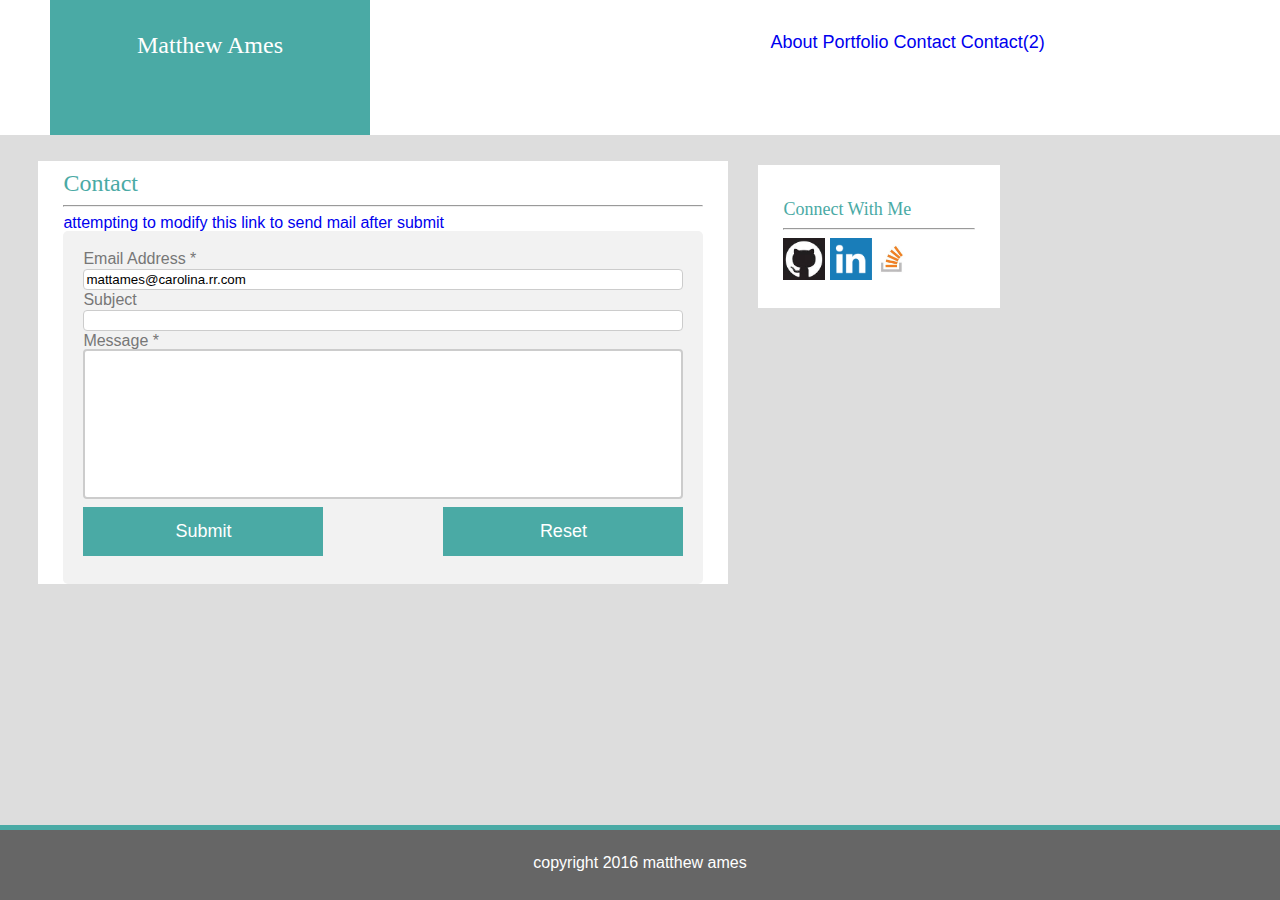
<file: contact.html>
<!DOCTYPE HTML PUBLIC "-//W3C//DTD HTML 4.0 Transitional//EN">
<HTML>
    <HEAD>
        <TITLE>Contact Me</TITLE>
        <META NAME="Generator" CONTENT="SlickEdit">
        <META NAME="Author" CONTENT="Matthew Ames">
        <META NAME="Keywords" CONTENT="">
        <META NAME="Description" CONTENT="">
        <link rel="stylesheet" type="text/css" href="assets/css/reset.css">
        <link rel="stylesheet" type="text/css" href="assets/css/style.css">
    </HEAD>
    <BODY>
        <div class="container">
            <div id="headerrow">
                <div id="myname">
                    Matthew Ames
                </div>
                <div id="quickLinks">
                    <a href="index.html">About</a>
                    <a href="portfolio.html">Portfolio</a>
                    <a href="contact.html">Contact</a>
                    <a href="contact2.html">Contact(2)</a>
                </div>
            </div>
            <div id="mainBody">
                <section id="mainContentBox">
                    <h2>Contact</h2>
                    <hr>
                    <a id="sendMail" href="#">attempting to modify this link to send mail after submit</a>

                    <!-- see comments in function for which browsers are supported -->
                    <form method="post">

                    <!-- Below works in FireFox, IE, Edge, NOT Chrome!! -->
                    <!--<form onsubmit="prepareEmail(to, subject, bodyText)" method="post">-->
                        <label for="to">Email Address *</label><br>
                        <input type="text" name="to" value="mattames@carolina.rr.com" disabled required><br>
                        <label for="subject">Subject</label><br>
                        <input type="text" name="subject" required><br>
                        <label for="bodyText">Message *</label><br>
<!--  the textarea needs to be on the left margin of this element so that it doesn't
populate with spaces -->
<textarea name="bodyText" maxlength="1000">
</textarea>
                        <br>
                        <button class="setLink"  onclick="myFunction(to, subject, bodyText)">Submit</button>
                        <input type="reset" value="Reset">
                    </form>
                </section>
                <section id="Connect">
                    <h3>Connect With Me</h3>
                    <hr>
                    <a href="https://github.com/amesmr"><img src="assets/images/github.jpg" height="42" width="42"></a>
                    <a href="https://www.linkedin.com/in/matthew-ames-b4568b12a?trk=hp-identity-name"><img
                        src="assets/images/linkedin_360.png" height="42" width="42"></a><a
                        href="http://stackoverflow.com/users/7066340/matt-ames"><img src="assets/images/stack_360.jpg"
                        height="42" width="42"></a>
                </section>
            </div>
            <div id="foot">
                copyright 2016 matthew ames
            </div>
        </div>
        <script src="assets/js/PrepareEmail.js"></script>
        <script>
          var form = document.querySelector("form");
          form.addEventListener("submit", function(event) {
            console.log("Saving value", form.elements.value);
            event.preventDefault();
          });
</script>   
    </BODY>
</HTML>
</file>
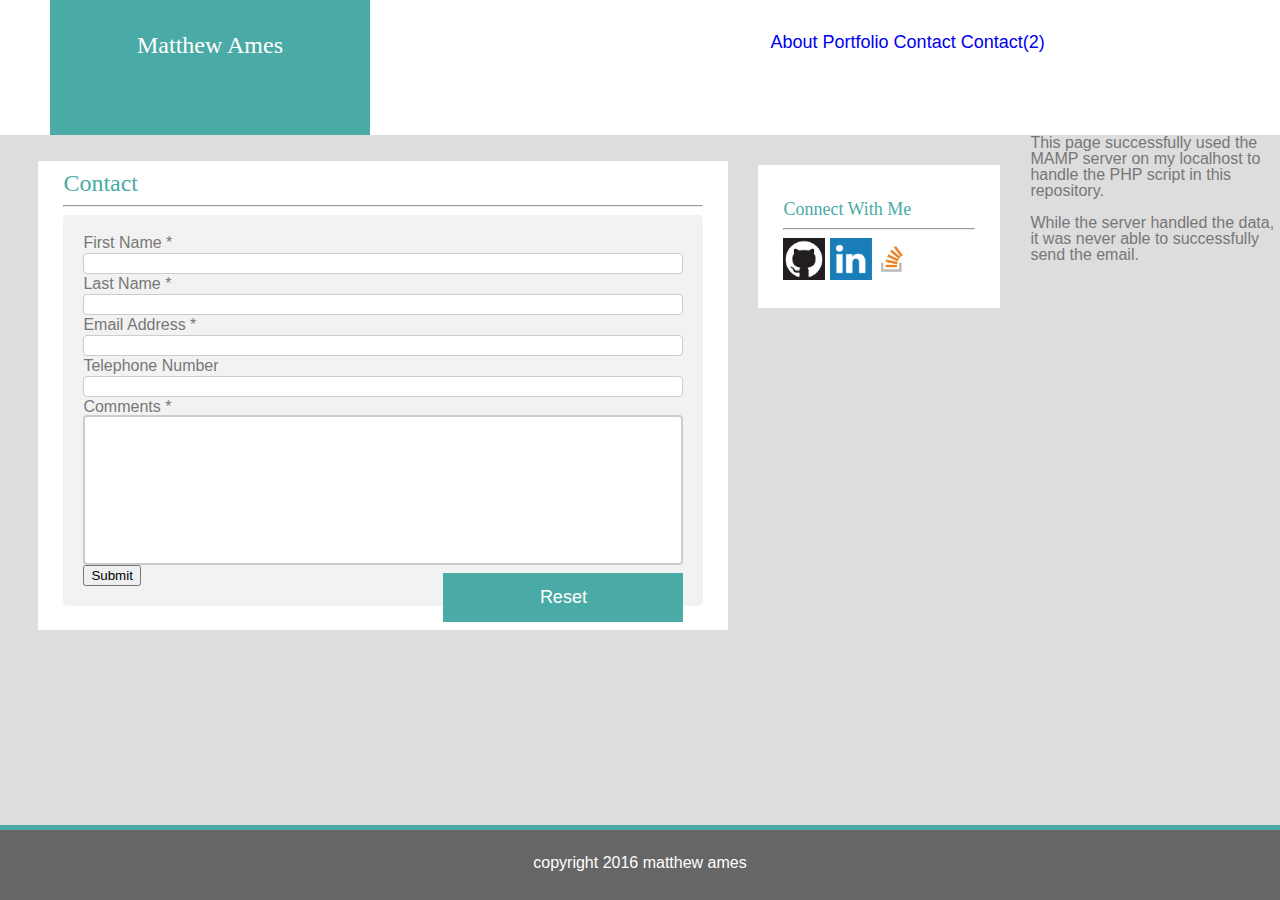
<file: contact2.html>
<!DOCTYPE HTML PUBLIC "-//W3C//DTD HTML 4.0 Transitional//EN">
<HTML>
    <HEAD>
        <TITLE>Contact Me (2)</TITLE>
        <META NAME="Generator" CONTENT="SlickEdit">
        <META NAME="Author" CONTENT="Matthew Ames">
        <META NAME="Keywords" CONTENT="">
        <META NAME="Description" CONTENT="">
        <link rel="stylesheet" type="text/css" href="assets/css/reset.css">
        <link rel="stylesheet" type="text/css" href="assets/css/style.css">
    </HEAD>
    <BODY>
        <div class="container">
            <div id="headerrow">
                <div id="myname">
                    Matthew Ames
                </div>
                <div id="quickLinks">
                    <a href="index.html">About</a>
                    <a href="portfolio.html">Portfolio</a>
                    <a href="contact.html">Contact</a>
                    <a href="contact2.html">Contact(2)</a>
                </div>
            </div>
            <div id="mainBody">
                <section id="mainContentBox">
                    <h2>Contact</h2> 
                    <hr>
                    <form name="contactform" method="post" action="send_form_email.php">
                        <label for="first_name">First Name *</label><br>
                        <input type="text" name="first_name" maxlength="50" size="30"><br>
                        <label for="last_name">Last Name *</label><br>
                        <input type="text" name="last_name" maxlength="50" size="30"><br>
                        <label for="email">Email Address *</label><br>
                        <input type="text" name="email" maxlength="80" size="30"><br>
                        <label for="telephone">Telephone Number</label><br>
                        <input type="text" name="telephone" maxlength="30" size="30"><br>
                        <label for="comments">Comments *</label><br>
                        <textarea name="comments" maxlength="1000" cols="25" rows="6">
                        </textarea>
                        <br>
                        <input type="submit" value="Submit">
                        <input type="reset" value="Reset">
                    </form>
                </section>
                <section id="Connect">
                    <h3>Connect With Me</h3>
                    <hr>
                    <a href="https://github.com/amesmr"><img src="assets/images/github.jpg" height="42" width="42"></a>
                    <a href="https://www.linkedin.com/in/matthew-ames-b4568b12a?trk=hp-identity-name"><img
                        src="assets/images/linkedin_360.png" height="42" width="42"></a><a
                        href="http://stackoverflow.com/users/7066340/matt-ames"><img src="assets/images/stack_360.jpg"
                        height="42" width="42"></a>
                </section>
                <p>This page successfully used the MAMP server on my localhost to handle the PHP script in this
                repository.</p>
                <br>
                <p>While the server handled the data, it was never able to successfully send the email.</p>
            </div>

            <div id="foot">
                copyright 2016 matthew ames
            </div>
        </div>
    </BODY>
</HTML>
</file>
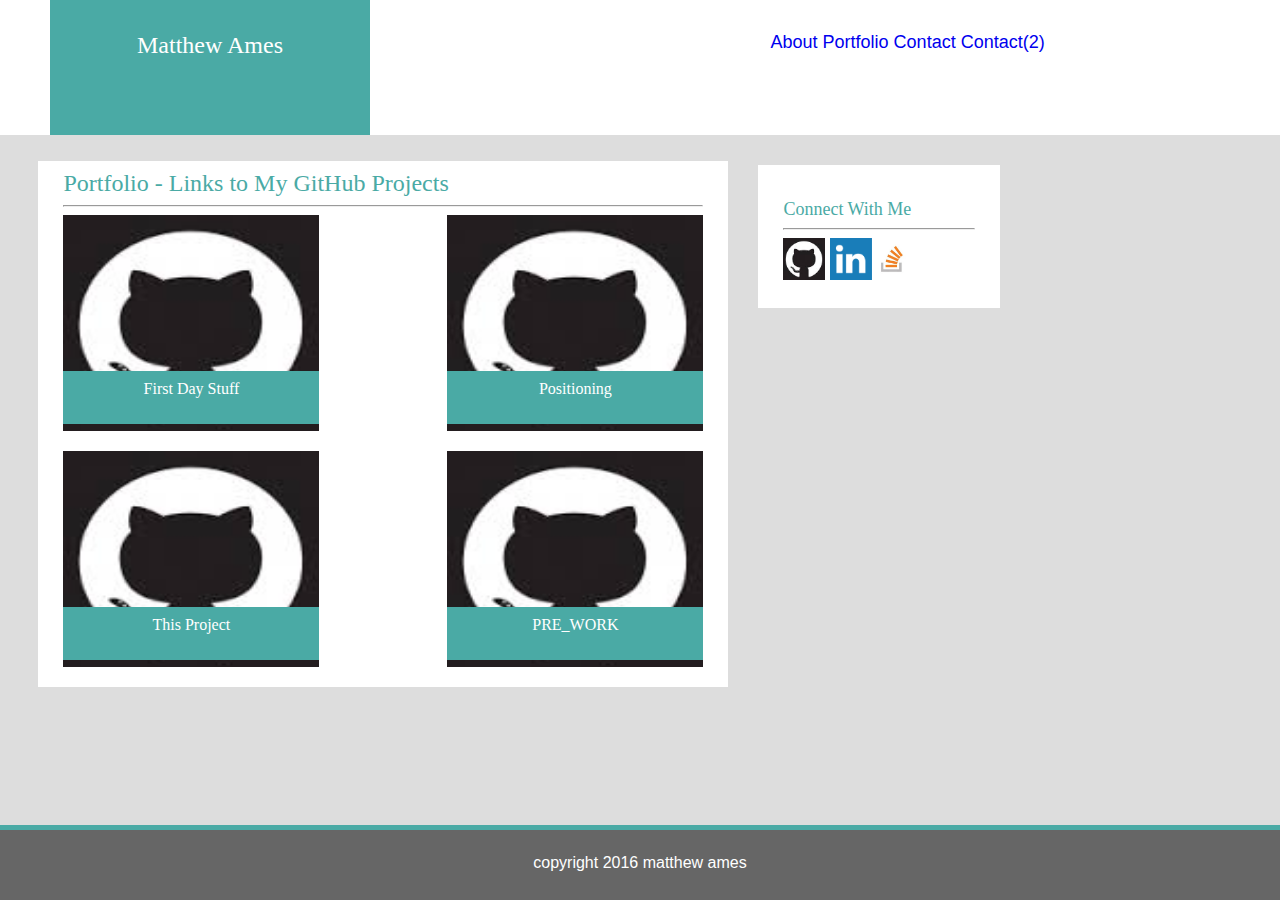
<file: portfolio.html>
<!DOCTYPE HTML PUBLIC "-//W3C//DTD HTML 4.0 Transitional//EN">
<HTML>
    <HEAD>
        <TITLE>My Portfolio</TITLE>
        <META NAME="Generator" CONTENT="SlickEdit">
        <META NAME="Author" CONTENT="Matthew Ames">
        <META NAME="Keywords" CONTENT="">
        <META NAME="Description" CONTENT="">

        <link rel="stylesheet" type="text/css" href="assets/css/reset.css">
        <link rel="stylesheet" type="text/css" href="assets/css/style.css">
    </HEAD>
    <BODY>
        <div class="container">
            <div id="headerrow">
                <div id="myname">
                    Matthew Ames
                </div>
                <div id="quickLinks">
                    <a href="index.html">About</a>
                    <a href="portfolio.html">Portfolio</a>
                    <a href="contact.html">Contact</a>
                    <a href="contact2.html">Contact(2)</a>
                </div>
            </div>
            <div id="mainBody">
                <section id="mainContentBox">
                    <h2>Portfolio - Links to My GitHub Projects</h2>
                    <hr>
                    <div class="accomp leftside">
                        <a href="https://github.com/amesmr/FirstDayStuff" z-index="-1"><img
                            src="assets/images/github.jpg" height="100%" width="100%">

                        <div class="acompBanner">
                            First Day Stuff
                        </div></a>
                    </div>
                    <div class="accomp rightside">
                        <a href="https://github.com/amesmr/positioning" z-index="-1"><img
                            src="assets/images/github.jpg" height="100%" width="100%">

                        <div class="acompBanner">
                            Positioning
                        </div></a>
                    </div>
                    <div class="accomp leftside">
                        <a href="https://github.com/amesmr/Basic-Portfolio" z-index="-1"><img
                            src="assets/images/github.jpg" height="100%" width="100%">

                        <div class="acompBanner">
                            This Project
                        </div></a>
                    </div>
                    <div class="accomp rightside">
                        <a href="https://github.com/amesmr/PRE_WORK" z-index="-1"><img
                            src="assets/images/github.jpg" height="100%" width="100%">

                        <div class="acompBanner">
                            PRE_WORK
                        </div></a>
                    </div>
                </section>
                <section id="Connect">
                    <h3>Connect With Me</h3>
                    <hr>
                    <a href="https://github.com/amesmr"><img src="assets/images/github.jpg" height="42" width="42"></a>
                    <a href="https://www.linkedin.com/in/matthew-ames-b4568b12a?trk=hp-identity-name"><img
                        src="assets/images/linkedin_360.png" height="42" width="42"></a><a
                        href="http://stackoverflow.com/users/7066340/matt-ames"><img src="assets/images/stack_360.jpg"
                        height="42" width="42"></a>
                </section>
            </div>
            <div id="foot">
                copyright 2016 matthew ames
            </div>
        </div>
    </BODY>
</HTML>
</file>
<file: assets/css/style.css>
body {
    color: #777777;
    margin: 0;
    padding: 0;
    background-color: #dddddd;
    font-family: "Arial", "Helvetica Neue", Helvetica, sans-serif;
}
#headerrow {
    width: 100%;
    height: 15%;
    background-color: white;
    padding-left: 50px;
    margin: 0;
    font-family: "Georgia", Times, Times New Roman, serif;
}
#quickLinks {
    width: 30%;
    float: right;
    padding-right: 18%;
    text-align: center;
    color: #777777;
    font-size: 18px;
    text-align: center;
    font-family: Arial, "Helvetica Neue", Helvetica, sans-serif;
    height: 55px;
    padding-top: 25px;
    line-height: 35px;
}
#myname {
    width: 25%;
    background-color: #4aaaa5;
    color: white;
    text-align: center;
    height: 100%;
    font-size: 24px;
    line-height: 90px;
    float: left;
    font-family: 'Georgia', Times, "Times New Roman", serif;
}
#mainContentBox {
    width: 50%;
    padding: 0 25px 0px 25px;
    background-color: white;
    margin-top: 2%;
    margin-left: 3%;
}
#connect {
    align-content: center;
    width: 15%;
    padding: 25px;
    background-color: white;
    margin: 30px;
}
#mainContentBox,#connect,
#bio-pic {
    float: left;
}

#mainBody {
    width: 100%;
    height:80%;
}
#bio-pic {
    margin-right: 20px;
    height: 180px;
    width: 121px;
}
h2, h3 {
    font-family: 'Georgia', Times, "Times New Roman", serif;
    text-align: left;
    color: #4aaaa5;
    margin-bottom: 10;
    margin-top: 10;
}
h2{
    font-size: 24px;
}
h3{
    font-size: 18px;
}
#foot {
    color: white;
    position: fixed;
    bottom: 0px;
    width: 100%;
    height:5%;
    background-color: #666666;
    border-top-style: solid;
    border-color: #4aaaa5;
    border-top-width: thick;
    text-align: center;
    padding-top: 25px;
}

input[type=text] {
    background-color: white;
    color: black;
    width: 100%;
    display: inline-block;
    border: 1px solid #ccc;
    border-radius: 4px;
    padding: 2px 2px;
    margin: 2px 0;
    box-sizing: border-box;
}
input[type=reset] {
    width: 40%;
    background-color: #4aaaa5;
    color: white;
    border: none;
    padding: 14px 20px;
    font-size: 18px;
    margin: 8px 0;
    cursor: pointer;
}
button.setLink {
    width: 40%;
    background-color: #4aaaa5;
    color: white;
    border: none;
    padding: 14px 20px;
    font-size: 18px;
    margin: 8px 0;
    cursor: pointer;
}
input[type=reset] {
    float: right;
}
/*input[type=submit]:hover {    */
/*    background-color: #45a049;*/
/*}                             */
form {
    border-radius: 5px;
    background-color: #f2f2f2;
    padding: 20px;
}
textarea{
    width: 100%;
    height: 150px;
    padding: 2px 2px;
    box-sizing: border-box;
    border: 2px solid #ccc;
    border-radius: 4px;
    background-color: white;
    text-align: left;
    resize: none;
}
a:link, a:visited {
    text-decoration: none;
}
div.accomp {
    height: 30%;
    width: 40%;
    margin: 0;
    padding: 0;
    border: 0;
    padding-bottom: 20px;
    z-index: -1;
}
div.rightside {
    float: right;
}
div.leftside {
    float: left;
}
div.acompBanner {
    width: 100%;
    position: relative;
    top: -60px;
    margin: 0;
    padding: 0;
    border: 0;
    background-color: #4aaaa5;
    color: white;
    text-align: center;
    padding-top: 10px;
    height: 20%;
    font-size: 100%;
    font-family: 'Georgia', Times, "Times New Roman", serif;
}
</file>
